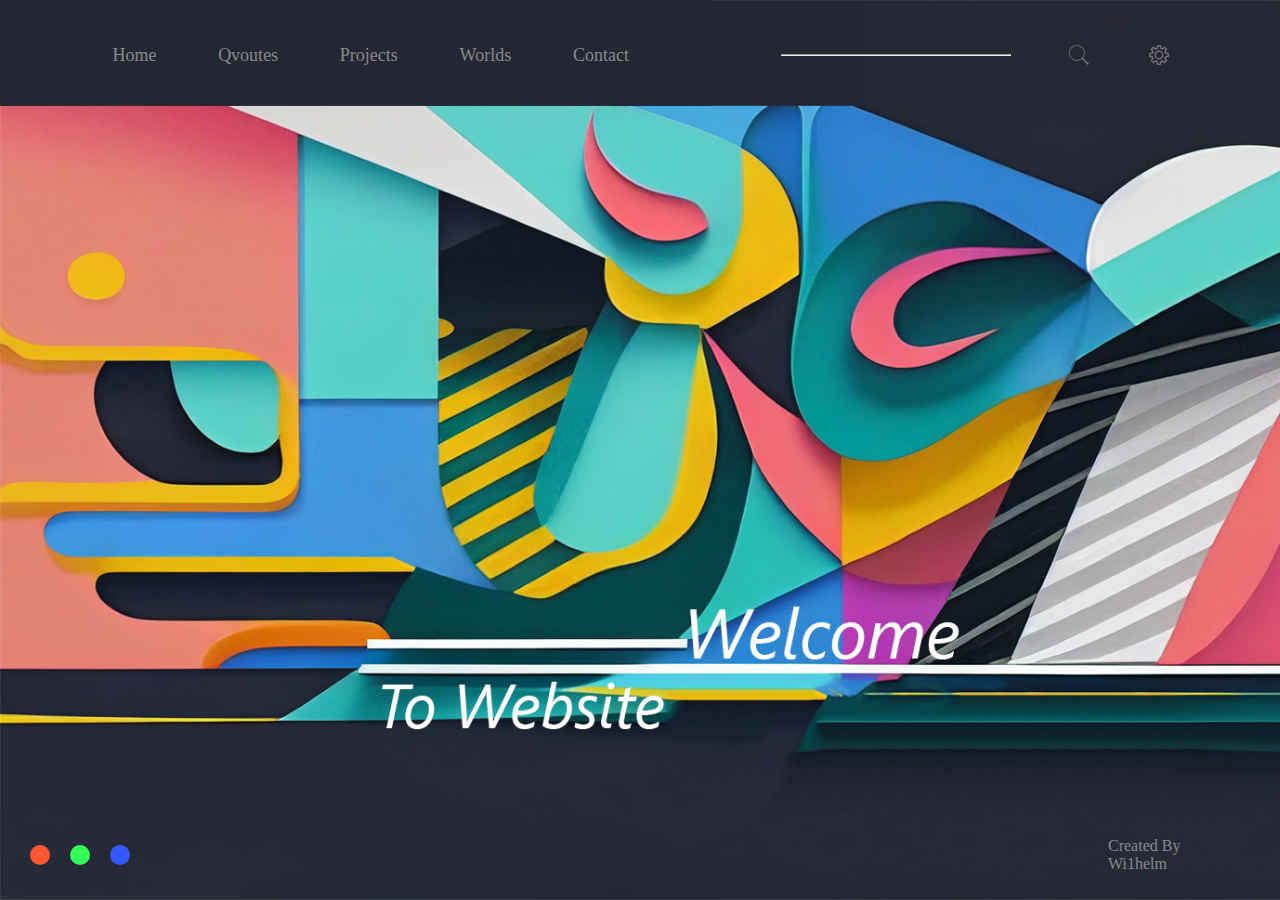
<file: index.html>
<!DOCTYPE html>
<html lang="en">
<head>
    <link rel="stylesheet" href="styles.css">
    <script src="javascript.js" type="module"></script>
    <script src="settings.js" type="module"></script>
    <script src="search.js" type="module"></script>

    <title>Wi1helm</title>
</head>
<body style="background-image: url('images/home.png')" small="images/home_small.png" data-bg-small="images/home_mobile.png">
    <div id="container">
        <div id="navbar">
            <div id="empty"></div>
            <div id="navbuttons">
                <a href="index.html">Home</a>
                <a href="qvoutes.html">Qvoutes</a>
                <a href="projects.html">Projects</a>
                <a href="worlds.html">Worlds</a>
                <a href="contact.html">Contact</a>
            </div>
            <div id="navsearch">
                <div id="line">
                    <hr id="search-line">   
                </div>
                <div id="search-container">
                    <input id="search-input" type="text" placeholder="" autocomplete="off">
                </div>
                <img class="icon" id="search-icon" src="images/search.svg" alt="search">
                <img class="icon" id="settings-icon" src="images/settings.svg" alt="settings">
                
            </div>
            

        </div>
        <div id="content"></div>
        <footer>
            <img class="icon" id="search-icon-footer" src="images/search.svg" alt="search">
            <div id="color-selection"></div>
            <div id="actionbar"></div>
            <div id="madeby">
                
                <img class="icon" id="settings-icon-footer" src="images/settings.svg" alt="settings">
                <p>Created By Wi1helm</p>

            </div>
        </footer>


    </div>
</body>
</html>
</file>
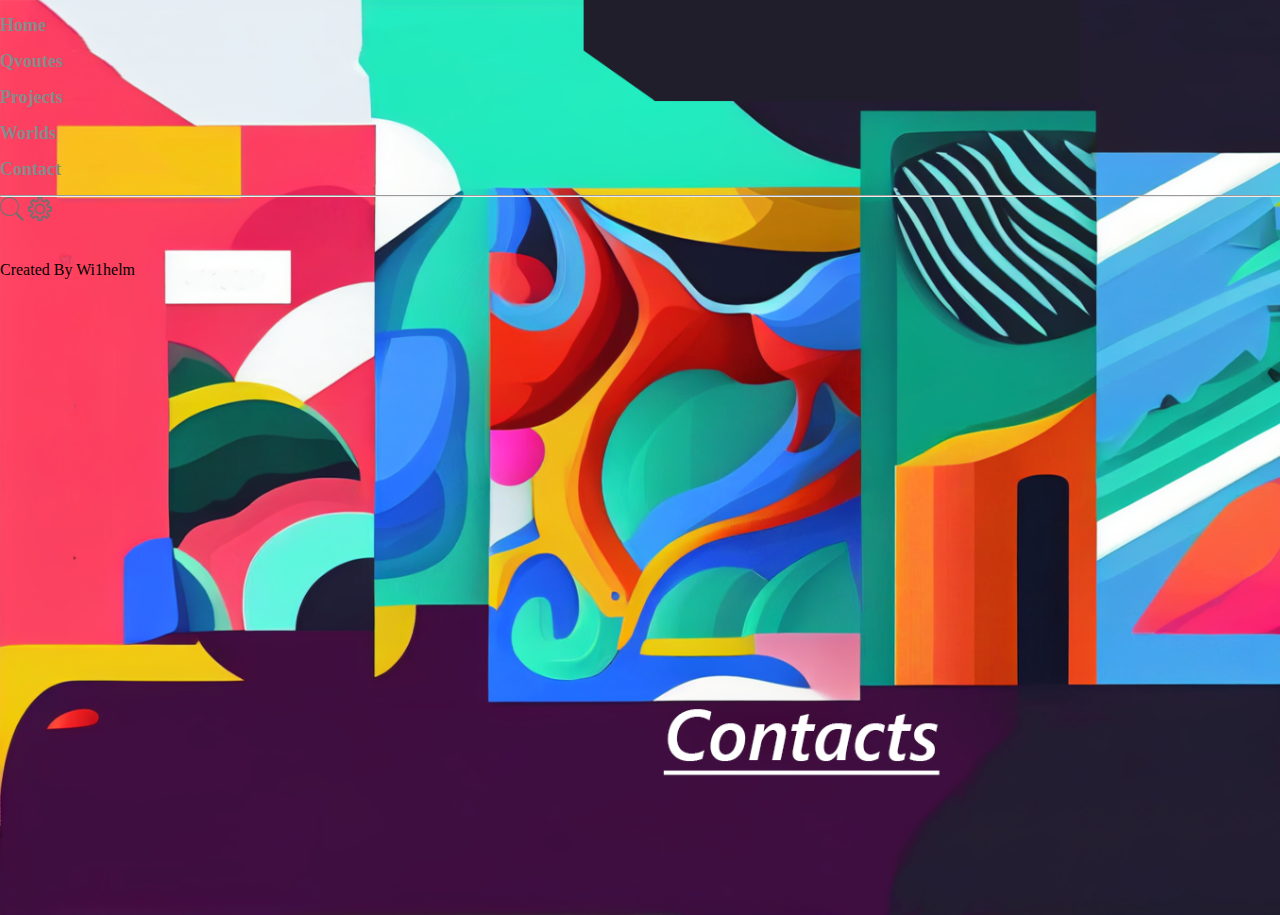
<file: contacts.html>
<!DOCTYPE html>
<html lang="en">
<head>
    <link rel="stylesheet" href="styles.css">
    <title>Projects</title>
</head>
<body style="background-image: url('images/contacts.png');">
    <div id="container">
        <navbar>
            <empty></empty>
            <navbuttons>
                <h2>Home</h2>
                <h2>Qvoutes</h2>
                <h2>Projects</h2>
                <h2>Worlds</h2>
                <h2>Contact</h2>
            </navbuttons>
            <navsearch>
                <line>
                    <hr>
                </line>
                <img src="images/search.svg">
                <img src="images/settings.svg">
            </navsearch>
            

        </navbar>
        <content>
        </content>
        <footer>
            <selectcolor>
                <circle class="C_blue"></circle>
                <circle class="C_yellow"></circle>
                <circle class="C_purple"></circle>
            </selectcolor>
            <actionbar>

            </actionbar>
            <madeby>
                <p>Created By Wi1helm</p>
            </madeby>
        </footer>


    </div>
</body>
</html>
</file>
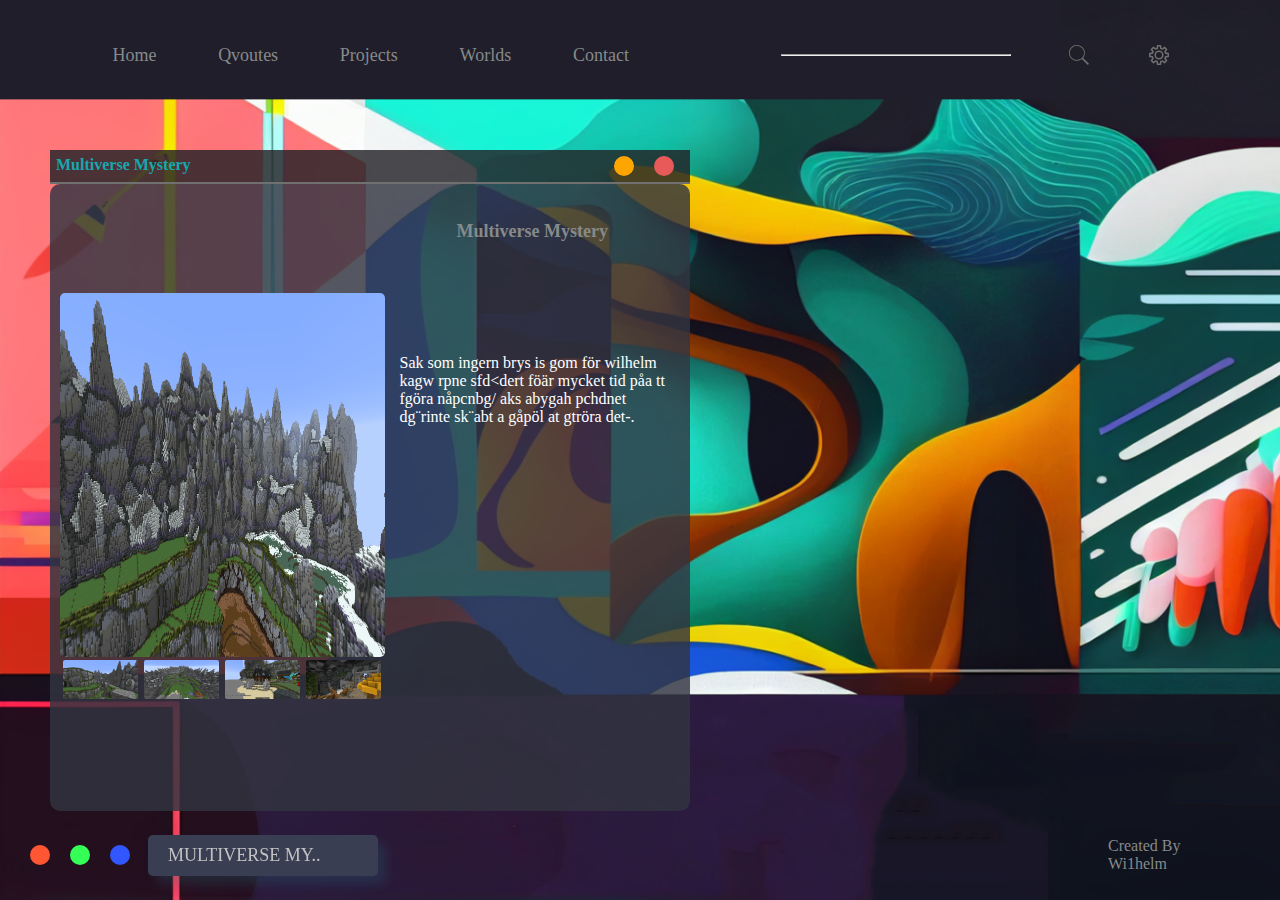
<file: projects.html>
<!DOCTYPE html>
<html lang="en">
<head>
    <link rel="stylesheet" href="styles.css">
    <script src="javascript.js" type="module"></script>
    <script src="settings.js" type="module"></script>
    <script src="search.js" type="module"></script>

    <title>Wi1helm</title>
</head>
<body style="background-image: url('images/projects.png')" small="images/projects_small.png" data-bg-small="images/projects_mobile.png">
    <div id="container">
        <div id="navbar">
            <div id="empty"></div>
            <div id="navbuttons">
                <a href="index.html">Home</a>
                <a href="qvoutes.html">Qvoutes</a>
                <a href="projects.html">Projects</a>
                <a href="worlds.html">Worlds</a>
                <a href="contact.html">Contact</a>
            </div>
            <div id="navsearch">
                <div id="line">
                    <hr id="search-line">   
                </div>
                <div id="search-container">
                    <input id="search-input" type="text" placeholder="" autocomplete="off">
                </div>
                <img class="icon" id="search-icon" src="images/search.svg" alt="search">
                <img class="icon" id="settings-icon" src="images/settings.svg" alt="settings">
                
            </div>
            

        </div>
        <div id="content"></div>
        <footer>
            <img class="icon" id="search-icon-footer" src="images/search.svg" alt="search">
            <div id="color-selection"></div>
            <div id="actionbar"></div>
            <div id="madeby">
                
                <img class="icon" id="settings-icon-footer" src="images/settings.svg" alt="settings">
                <p>Created By Wi1helm</p>

            </div>
        </footer>


    </div>
</body>
</html>
</file>
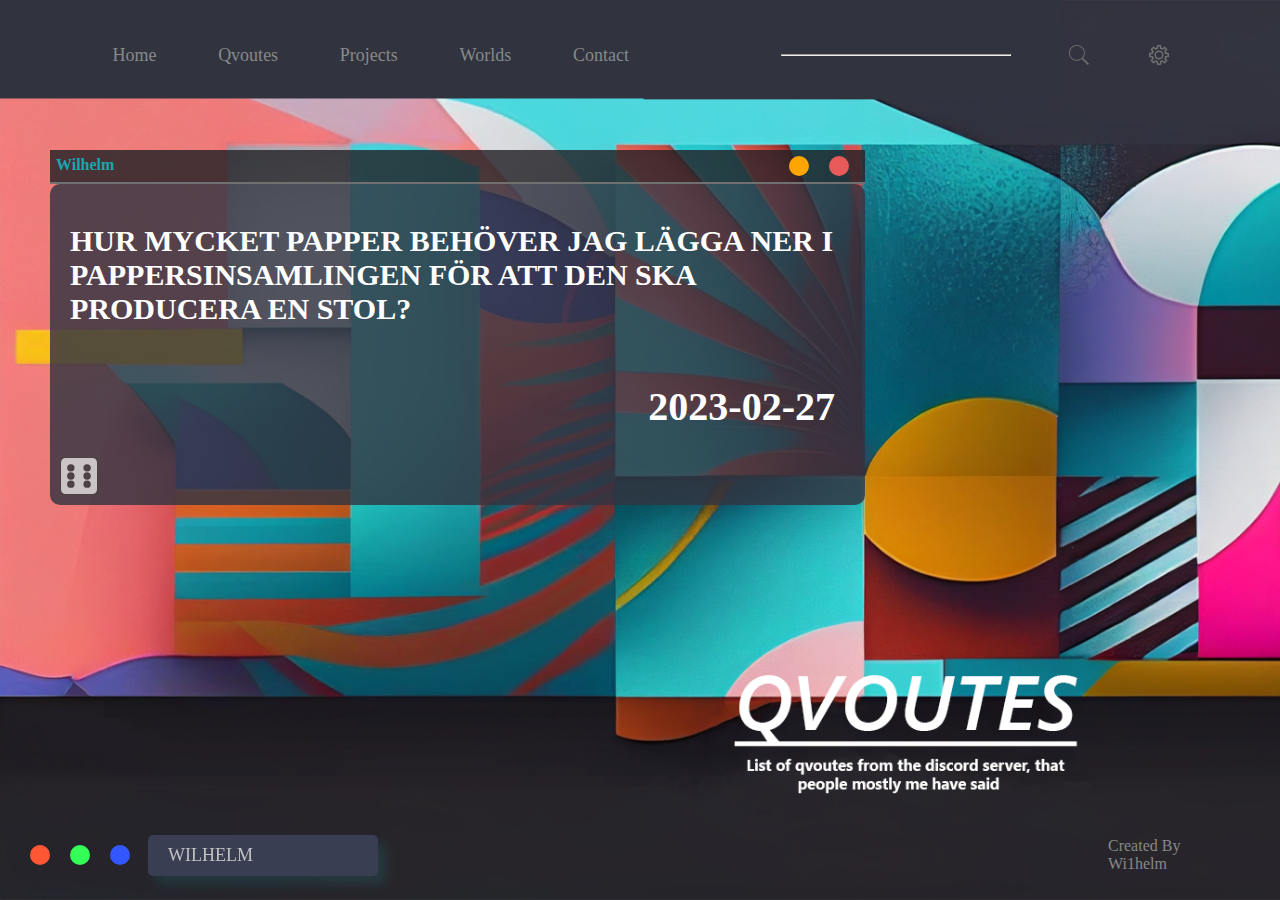
<file: qvoutes.html>
<!DOCTYPE html>
<html lang="en">
<head>
    <link rel="stylesheet" href="styles.css">
    <script src="javascript.js" type="module"></script>
    <script src="settings.js" type="module"></script>
    <script src="search.js" type="module"></script>

    <title>Wi1helm</title>
</head>
<body style="background-image: url('images/qvoutes.png')" small="images/qvoutes_small.png" data-bg-small="images/qvoutes_mobile.png">
    <div id="container">
        <div id="navbar">
            <div id="empty"></div>
            <div id="navbuttons">
                <a href="index.html">Home</a>
                <a href="qvoutes.html">Qvoutes</a>
                <a href="projects.html">Projects</a>
                <a href="worlds.html">Worlds</a>
                <a href="contact.html">Contact</a>
            </div>
            <div id="navsearch">
                <div id="line">
                    <hr id="search-line">   
                </div>
                <div id="search-container">
                    <input id="search-input" type="text" placeholder="" autocomplete="off">
                </div>
                <img class="icon" id="search-icon" src="images/search.svg" alt="search">
                <img class="icon" id="settings-icon" src="images/settings.svg" alt="settings">
                
            </div>
            

        </div>
        <div id="content"></div>
        <footer>
            <img class="icon" id="search-icon-footer" src="images/search.svg" alt="search">
            <div id="color-selection"></div>
            <div id="actionbar"></div>
            <div id="madeby">
                
                <img class="icon" id="settings-icon-footer" src="images/settings.svg" alt="settings">
                <p>Created By Wi1helm</p>

            </div>
        </footer>


    </div>
</body>
</html>
</file>
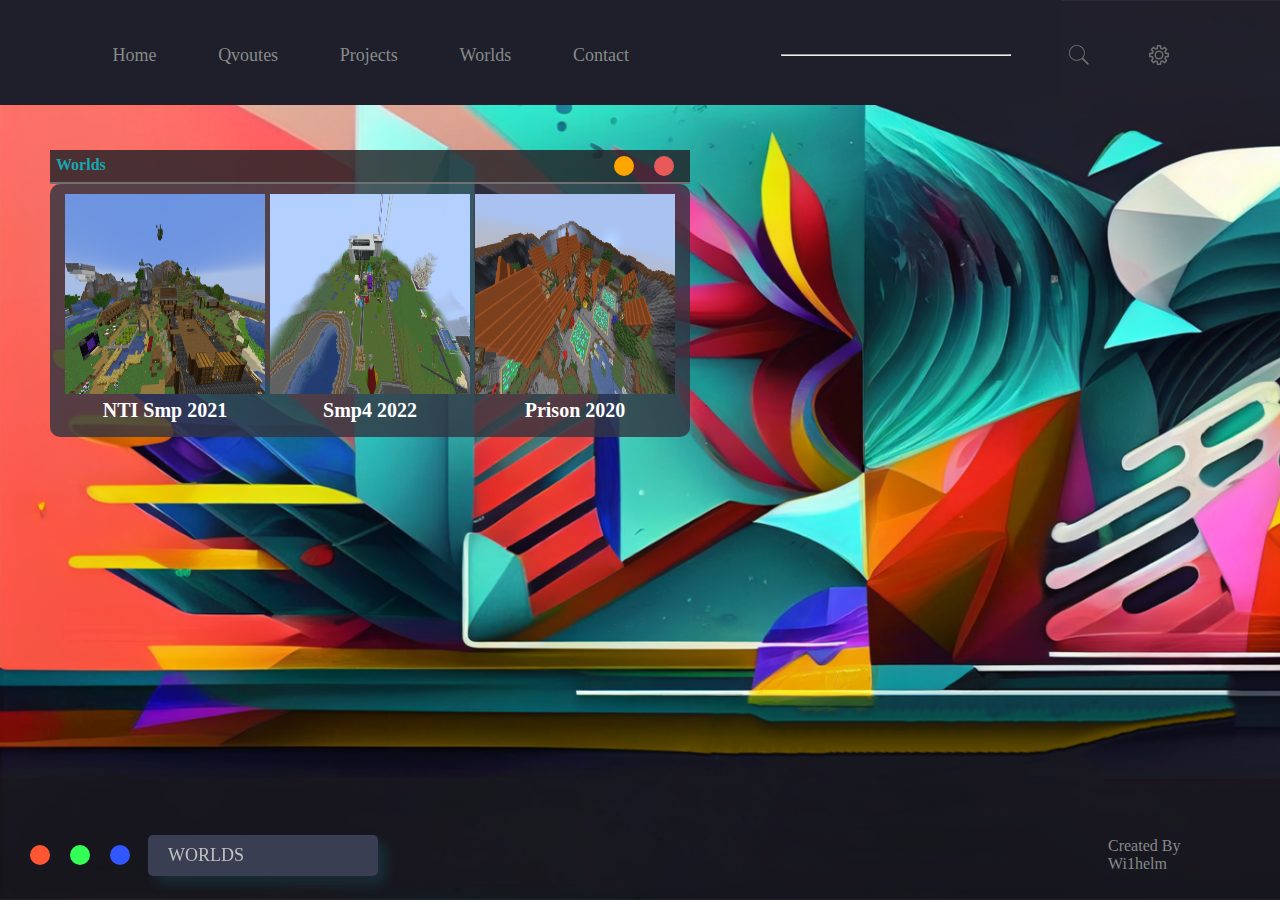
<file: worlds.html>
<!DOCTYPE html>
<html lang="en">
<head>
    <link rel="stylesheet" href="styles.css">
    <script src="javascript.js" type="module"></script>
    <script src="settings.js" type="module"></script>
    <script src="search.js" type="module"></script>

    <title>Wi1helm</title>
</head>
<body style="background-image: url('images/worlds.png')" small="images/worlds_small.png" data-bg-small="images/worlds_mobile.png">
    <div id="container">
        <div id="navbar">
            <div id="empty"></div>
            <div id="navbuttons">
                <a href="index.html">Home</a>
                <a href="qvoutes.html">Qvoutes</a>
                <a href="projects.html">Projects</a>
                <a href="worlds.html">Worlds</a>
                <a href="contact.html">Contact</a>
            </div>
            <div id="navsearch">
                <div id="line">
                    <hr id="search-line">   
                </div>
                <div id="search-container">
                    <input id="search-input" type="text" placeholder="" autocomplete="off">
                </div>
                <img class="icon" id="search-icon" src="images/search.svg" alt="search">
                <img class="icon" id="settings-icon" src="images/settings.svg" alt="settings">
                
            </div>
            

        </div>
        <div id="content"></div>
        <footer>
            <img class="icon" id="search-icon-footer" src="images/search.svg" alt="search">
            <div id="color-selection"></div>
            <div id="actionbar"></div>
            <div id="madeby">
                
                <img class="icon" id="settings-icon-footer" src="images/settings.svg" alt="settings">
                <p>Created By Wi1helm</p>

            </div>
        </footer>


    </div>
</body>
</html>
</file>
<file: styles.css>
body{
    padding: 0;
    margin: 0;
    background-image: url("images/home.png");
    background-repeat: no-repeat;
    background-size: cover;
    background-color: #31333e;
    
}

#container{
    width: 100%;
    height: 100vh;
}

.uppercase {
    text-transform: uppercase;
  }

p {
    margin: 0;
}
a:hover{
    cursor: pointer;
    color: #707070;
}
#dice:hover{
    cursor: pointer;
}
/*All Content for the navbar*/
#navbar{
    width: 100%;
    height: 10%;
    /*aspect-ratio: 20 / 1;*/
    padding-top: 10px;
    display: flex;
    align-items: center;
    
    
}
#empty{
    display: block;
    height: 100%;
    width: 35%;
}


#navbar #navbuttons{
    height: 100%;
    width: 30%;
    display: flex;
    justify-content: space-evenly;
    align-items: center;
    margin-right: 40px;
    
}
h2, h1, a{
    color: #868A8A;
    font-family: "Segoe UI";
    text-decoration: none;
    font-size: 18px;
}
#text{
    color: #868A8A;
    font-family: "Segoe UI";
    text-decoration: none;
    font-size: 18px;
}

#line {
    color: #868A8A;
    width: 100%;
    height: 50px;
    display: flex;
    flex-direction: column;
    justify-content: center;
    margin: auto;
    margin-left: 0;
    margin-right: 60px;
    position: relative;
    background-position: 0;
  }
#line:hover{
    background-position: 10;
}
  hr {
    width: 100%;
    margin: 0px;
    margin-left: 0;
    margin-right: 0;
  }
  
  #upperline,
  #lowerline {
    position: absolute;
    margin: 0;
    left: 0;
    top: 50%;
    width: 100%;
    transform-origin: top;
    transition: transform 0.3s ease-out;
  }

#search-input{
    height: 40px;
    width: 100%;
    text-decoration: none;
    border: none;
    background: transparent;
    color: white;
    outline: none;

}


#navbar #navsearch{
    height: 100%;
    width: 35%;
    display: flex;
    
}
.icon{
    width: 20px;
    margin-right: 60px;
}
.icon:hover{
    cursor: pointer;
}

/*All content on the middle of the screen, like windows*/
#content{
    display: block;
    width: 100%;
    height: calc(80% - 10px);
    max-height: 80%;
    position: relative;
}

.window{
    position: absolute;
    max-height: 700px;
    
}
.windowbar{
    user-select: none;
    background-color: #232227;
    background-color: rgba(	35, 34, 39,0.82);
    padding: 6px;
    border-bottom: 2px solid #707070;
    display: flex;
    flex-direction: row;
}
.title{
    display: flex;
    justify-content: flex-start;
    width: 50%;
    font-family: "Tahoma";
    font-weight: bolder;
}
.exit{
    display: flex;
    justify-content: end;
    width: 50%;
}



.windowcontent{
    background-color: rgba(50, 52, 65,0.82);
    border-radius: 10px;
    height: calc(100% - 32px);
    padding: 10px;
    overflow: hidden;
}




/*All content for the Footer*/
footer{
    display: flex;
    width: 100%;
    height: 10%;
    max-height: 10%;
    min-height: 10%;
    align-items: center;
}
#color-selection{
    width: 10%;
    padding-left: 20px;
    display: flex;
    flex-direction: row;
    justify-content: flex-start;
}
.circle{
    opacity: 100%;
    margin-left: 10px;
    margin-right: 10px;
    display: block;
    width: 20px;
    height: 20px;
    border-radius: 50%;
    background-color: aquamarine;
}
.circle:hover{
    cursor: pointer;
}

.exit{
    display: flex;
    flex-direction: row-reverse;
}
.C_exit{
    background-color: orange;
}
.C_min{
    background-color: #E85A5A;
}

#actionbar{
    display: flex;
    align-items: center;
    width: 75%;
    height: 100%;
}

.actionbar-window {
    user-select: none;
    text-transform: uppercase;
    display: inline-block;
    display: flex;
    justify-content: flex-start;
    padding: 10px 20px;
    margin-right: 15px;
    background-color: #393E53;
    color: #C2C2C2;
    border-radius: 5px;
    font-family: "Rockwell";
    font-size: 18px;
    text-align: center;
    white-space: nowrap;
    overflow: hidden;
    text-overflow: ellipsis;
    width: calc(250px - 20px); 
    box-sizing: border-box;
    filter: drop-shadow(8px 8px 6px rgba(23, 167, 176, 0.16));
}


#madeby{
    width: 10%;
    color: #868A8A;
    display: flex;
    justify-content: center;
    margin-right: 20px;
}




#settings-container{
    border-radius: 5px;
    position: absolute;
    width: 250px;
    height: 300px;
    background-color: rgba(	35, 34, 39,0.82);
    border: 5px;
    border-style: solid;
    border-color: rgba(23, 167, 176, 0.20);
    top: 100px;
    left: calc(100% - 300px);
}
#settings-container-footer{
    border-radius: 5px;
    position: absolute;
    width: calc(100% - 200px);
    height: calc(100% - 300px);
    background-color: rgba(	35, 34, 39,0.82);
    border: 5px;
    border-style: solid;
    border-color: rgba(23, 167, 176, 0.20);
    top: 100px;
    left: 100px
}

#favorite-colors{
    display: flex;
    flex-direction: column;
    align-items: center;
    padding: 20px;
}
#circle-colors{
    padding-top: 10px;
    display: flex;
    justify-content: space-evenly;
    flex-direction: row;
}



#search-input{
    display: none;
    position: absolute;
}

#search-dropdown{
    display: flex;
    flex-direction: column;
    border-radius: 5px;
    position: absolute;
    width: 100%;
    height: 300px;
    background-color: rgba(	35, 34, 39,0.82);
    border: 5px;
    border-style: solid;
    border-color: rgba(23, 167, 176, 0.20);
    top: 80px;
    
}

.world{
    margin: 0px;
    padding-bottom: 5px;
    text-align: center;
}
.world-content{
    width: 100%;
    height: 100%;
    display: flex;
    justify-content: space-evenly;
    align-items: center;
    flex-direction: row;
    flex-wrap: wrap;
    
}

.world-images{
    width: 200px;
    height: 200px;
    cursor: pointer;
}

.world-text{
    color: white;
    font-family: "Segoe UI";
    text-decoration: none;
    font-size: 20px;
    font-weight: 600;   
}


  
.smallImages {
    display: flex;
    justify-content: space-evenly;
    flex-wrap: wrap;
}

.smallImages img {
    border-radius: 5px;
    padding: 3px;
    width: 23%;
    height: auto;
    cursor: pointer;
}

.container{
    display: flex;
    height: 100%;
    
}
.left{
    height: 100%;
    display: flex;
    flex-direction: column;
    justify-content: center;
    align-items: center;
    width: 55%;
}
.right{
    padding: 15px;
    width: 45%;
    height: 100%;
    display: flex;
    align-items: center;
    flex-direction: column;
}

.info_container{
    color: white;
    margin-top: 100px;
}



#contact-w-content{
    display: flex;
    justify-content: space-evenly;
}


#left-column{
    padding: 15px;
    width: 50%;
}
#right-column{
    padding: 15px;
    width: 50%;
    display: flex;
    flex-direction: column;
    align-items: center;
}

#main-image {
    width: 100%;
    height: 100%;
    object-fit: cover;
  }
#settings-icon-footer{
    display: none;
}
#search-icon-footer{
    display: none;
}

#qHeader{
    font-size: 30px;
}
#imageDiv{
    height: 50%;
}
@media screen and (max-width: 1700px) {
    #empty{
        width: 0px;
        display: none;
    }
    #navbar{
        justify-content: space-evenly;
        }
    #navbar #navbuttons{
    
        width: 50%;
    }
}
@media screen and (max-width: 1000px) {
    #empty{
        width: 0px;
        display: none;
    }
    #navbar{
        
        flex-direction: column;
    }
    #navbar #navbuttons{
        
        width: 100%;
    }
    #navbar #navsearch{
        width: 50%;
    }
    h2, h1, a{
        color: #868A8A;
        font-family: "Segoe UI";
        text-decoration: none;
        font-size: 40px;
    }
    #text{
        font-size: 40px;
    }
    .icon{
        width: 40px;
    }
    #settings-icon-footer{
        display: block;
        width: 60px;
        height: 60px
    }
    #settings-icon{
        display: none;
    }
    .circle{
        opacity: 100%;
        margin: 20px;
        display: block;
        width: 40px;
        height: 40px;
        
    }
    #search-icon-footer{
        display: none;
        padding: 40px;
        width: 60px;
        height: 60px;
    }
    #search-icon{
        display: none;
    }
    #line{
        display: none;
    }
    #color-selection{
        display: none;
    }
    #actionbar{
        margin-left: 20px;
    }
    #madeby{
        display: flex;
        align-items: center;
        justify-content: end;
        width: 100%;
    }
    #search-input{
        height: 40px;
        width: 100%;
        font-size: 30px;
        text-decoration: none;
        border: none;
        background: transparent;
        color: white;
        outline: none;
    
    }
    .title{
        display: flex;
        justify-content: flex-start;
        align-items: center;
        width: 50%;
        font-family: "Tahoma";
        font-weight: bolder;
        font-size: 35px;
        margin-left: 10px;
    }
    .exit{
        display: none;
    }
    #qHeader{
        font-size: 50px;
        margin: 10px;
    }
    #imageDiv{
        height: 10%;
    }
  }
</file>
